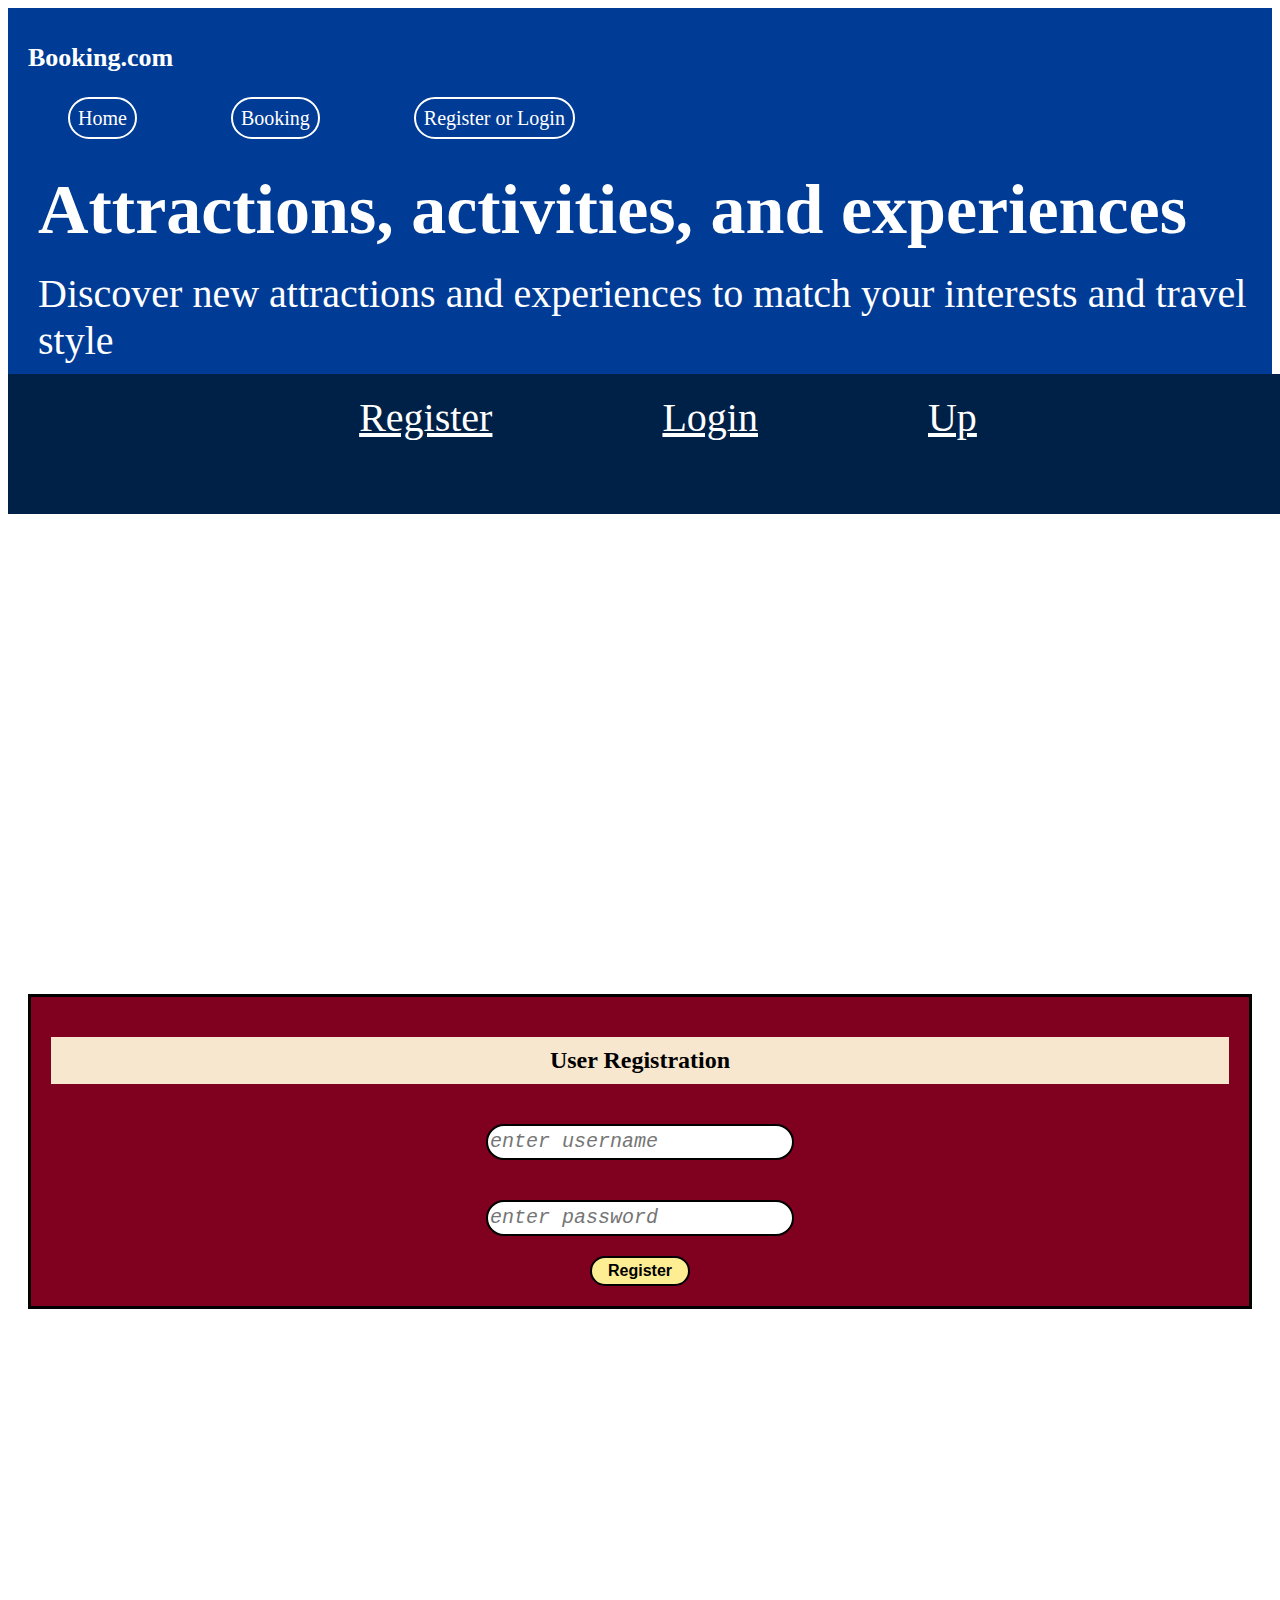
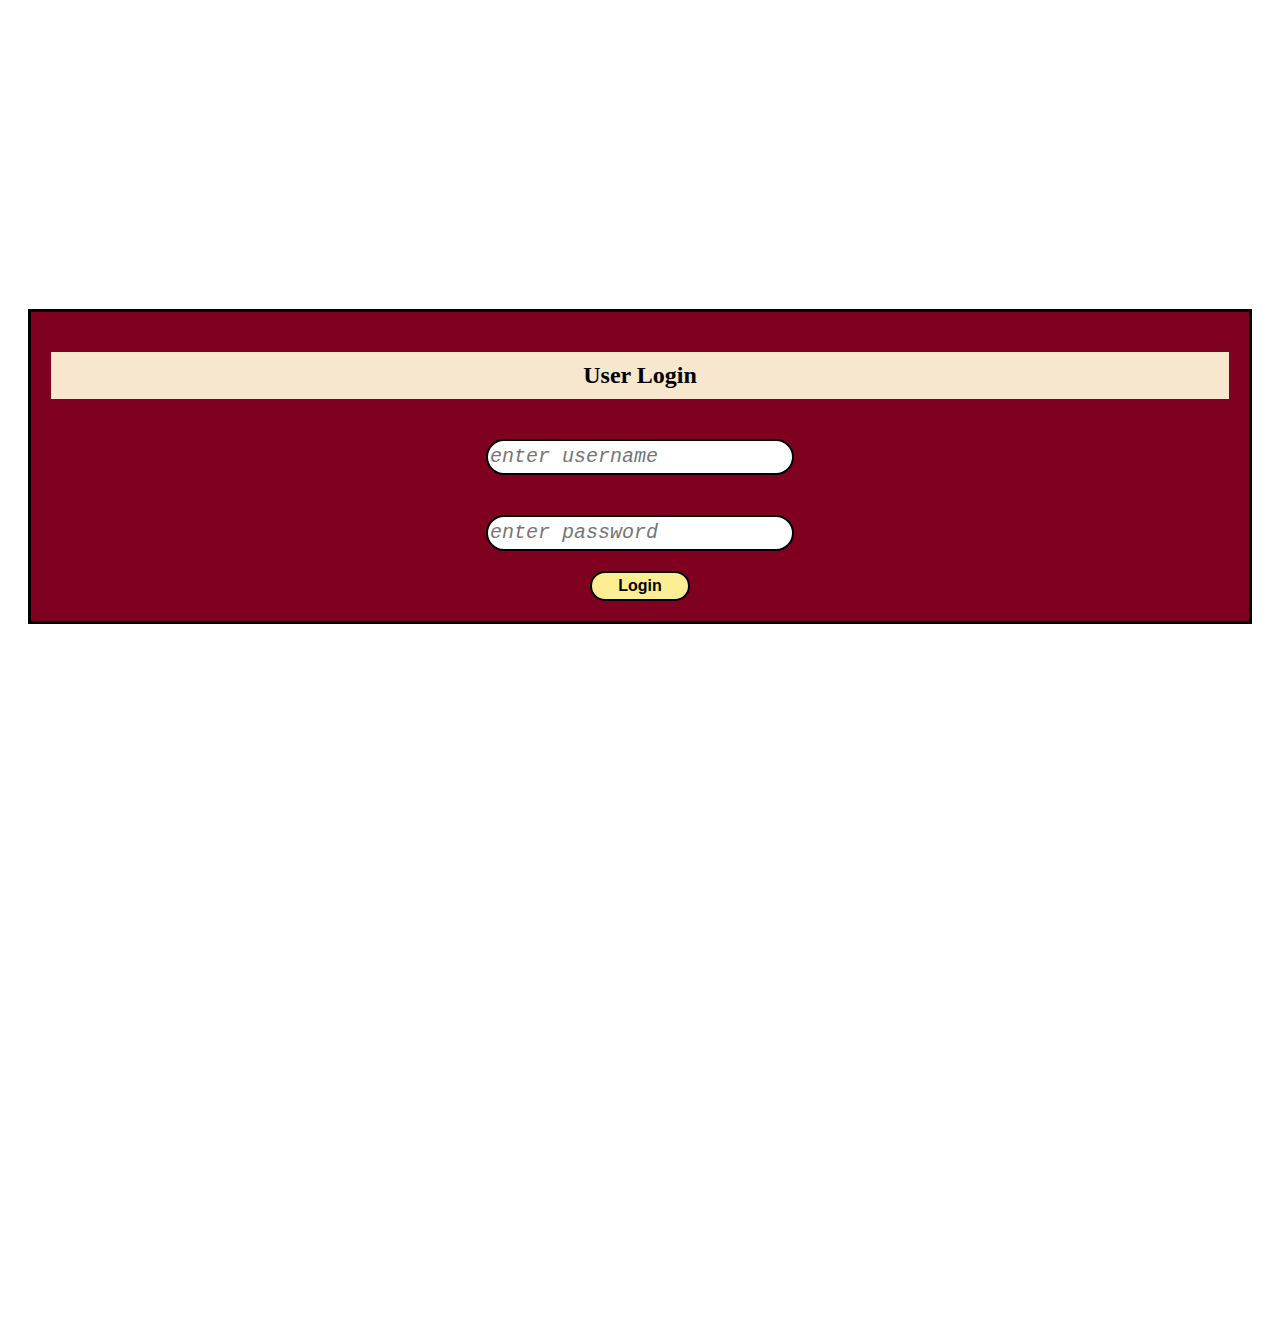
<file: registration.html>
<!DOCTYPE html>
<html lang="en">
<head>
    <meta charset="UTF-8">
    <meta name="viewport" content="width=device-width, initial-scale=1.0">
    <title>Tour Booking.com</title>
    <link rel="icon" href="WhatsApp Image 2025-02-17 at 12.30.55_f0a14bb5.jpg">
    <link rel="stylesheet" href="style.css">
</head>
<body>

<!-- header -->
    <center>
        <header id="heading">
            <h4 class="siteName">Booking.com</h4>
            <nav id="navbar">
                <a href="index.html" class="h">Home</a>
                <a href="booking.html" class="b">Booking</a>
                <a href="registration.html"class="r">Register or Login</a>
            </nav>
    
            <h1>Attractions, activities, and experiences</h1>
            <p>Discover new attractions and experiences to match your interests and travel style</p>
        </header>
    </center>

    <div class="navbar2">
        <a href="#registerForm">Register</a>
        <a href="#loginForm">Login</a>
        <a href="#heading">Up</a>
    </div>

    <div class="empty"></div>  
    <!-- registration and login -->
    <!-- Registration -->
     <div class="container">

        <center>
 
         <form action="" id="registerForm">
             <h2>User Registration</h2>
             <input type="text" name="" id="regUsername" placeholder="enter username" required>
            <br> <input type="password" name="" id="regPassword" placeholder="enter password" required>
            <br> <button type="submit">Register</button>
         </form>
        </center>
 <div class="empty"></div>
         <!-- log in -->
 
          <center>
 
             <form action="" id="loginForm">
                 <h2>User Login</h2>
                 <input type="text" id="loginUsername" placeholder="enter username" required>
                 <br><input type="password" id="loginPassword" placeholder="enter password" required>
                <br> <button type="submit">Login</button>
              </form>
          </center>
          <p id="message"></p>
 
          <div class="empty"></div>
      </div>


      <script src="script.js"></script>
</body>
</html>
</file>
<file: style.css>
header{
 background-color: #003B95;  
 color: white; 
 display: flex;
 flex-direction: column;
 text-align: left;
 padding-left: 20px;
}

.siteName{
    font-size: 26px;
}

#navbar{

}

#navbar a{
  border: 2px solid white;
  color: white;
  text-decoration: none;
  margin-right: 50px;
  padding: 8px;
  border-radius: 30px;
  margin-left: 40px;
  font-size: 20px;
}


header h1{
    font-size: 70px;
    margin: 10px;
    margin-top: 40px;
}

header p{
    font-size: 40px;
    margin: 10px;
}
/* registration and login */

.navbar2{
    padding: 20px;
    background-color: #002147;
    text-align: center;
    font-size: 40px;
    height: 100px;
    position: fixed;
    width: 100%;
  
}

.navbar2 a{
    color: white;
    gap: 50px;
    margin: 40px;
    padding: 40px;
}
body{

}

.empty{
    height: 600px;
    font-size: 40px;
    text-align: center;
}
.container{

text-align: center;
padding: 20px;
}

.container h2{
    background-color: #f7e7ce;
    padding: 10px;
}

/* Registration Form Styling */
#registerForm{
    background-color: #fffff0;
    
}

#regUsername{

}

#regPassword{

}

/* Login Form styling */
#loginForm{
    background-color: #fffff0;

}

#loginUsername{
    margin: 20px;
}

#loginPassword{
    margin: 20px;
}

/* common styling */
#regUsername, #regPassword, #loginUsername, #loginPassword{
    font-family: 'Courier New', Courier, monospace;
    font-size: 20px;
    font-style: italic;
    margin: 20px;
    width: 300px;
    height: 30px;
    border: 2px solid black;
    border-radius: 20px;
}

#registerForm button, #loginForm button{
    width: 100px;
    height: 30px;
    border: 2px solid black;
    border-radius: 40px;
    font-size: 16px;
    background-color: #feee93;
    color: #000000;
    font-weight: bold;
}

#registerForm button:hover, #loginForm button:hover{
    transform: scale(1.2);
    background-color: rgb(84, 197, 84);
}

#registerForm, #loginForm{
    border: 3px solid black;
    /* border-radius: 40px; */
    padding: 20px;

    background-color: #800020;
}

@media screen and (max-width: 768px) {
    #registerForm, #loginForm{
        /* background-color: bisque; */
        width: 400px;
    }
}

@media screen and (max-width: 480px) {
    #registerForm, #loginForm{
        /* background-color: bisque; */
        width: 200px;
    }
}

#message{
    width: 200px;
    height: 40px;
    font-size: 25px;
    font-weight: bold;
    margin-left: 625px;
}


/* locations places design */

#locationList{
    display: flex;
    flex-wrap: wrap;
    flex-direction: row;
    justify-content: center;
    gap: 20px;
    margin: 20px;
    text-align: center;
  
}

.location-item{
    border: 2px solid black;
    padding: 20px;
}

.location-item img{
    width: 400px;
    height: auto;
}

.location-item h3{
    font-size: 35px;
}

.location-item button{
    width: 200px;
    height: 40px;
}

.search-container{
    text-align: left;
    background-color: black;
    padding: 20px;

}


#locationSearch{
    background-color: white;
    height: 25px;
    width: 200px;
    border-radius: 20px;
}

#searchButton{
    background-color: white;
    border-radius: 20px;
    height: 25px;
    width: 80px;
    font-size: 16px;
}

.places{
    display: flex;
    flex-wrap: wrap;
    flex-direction: row;  
  
}

.places a{
    margin: 20px;
    padding: 20px;
    border: 5px solid black; 

}

.places img{
    width: 600px;
    height: auto;

}

.places img:hover{
    transform: scale(1.1);
}
</file>
